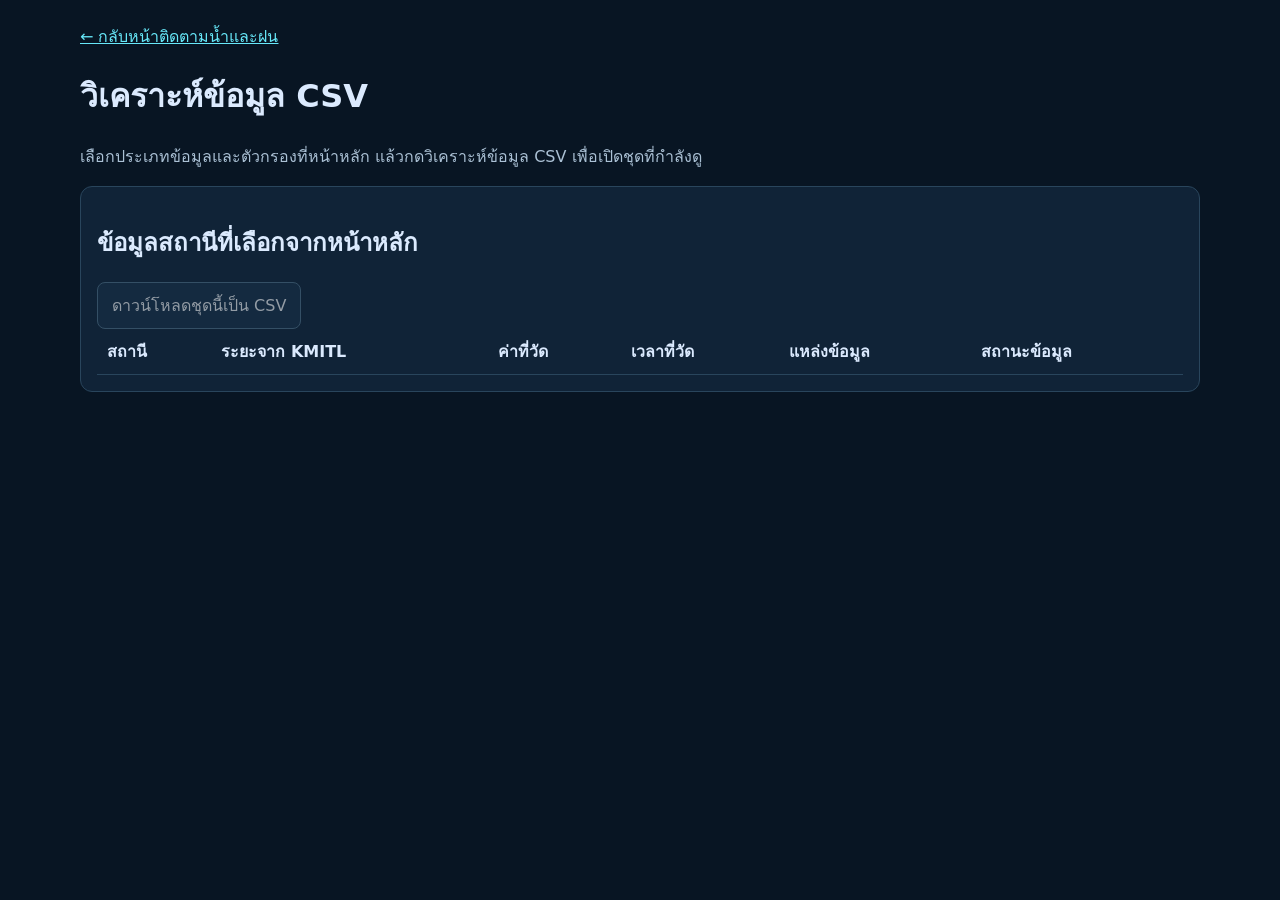
<file: web/csv.html>
<!doctype html>
<html lang="th"><head><meta charset="utf-8"><meta name="viewport" content="width=device-width,initial-scale=1">
<title>FloodLens | วิเคราะห์ข้อมูล CSV</title>
<style>
:root{color-scheme:dark;font-family:Tahoma,system-ui,sans-serif;color:#dbeafe;background:#081523}body{margin:0}main{max-width:1120px;margin:auto;padding:24px}a{color:#67e8f9}p{line-height:1.7;color:#abc1d5}section{background:#102337;border:1px solid #29455c;border-radius:12px;padding:16px}button{font:inherit;padding:10px 14px;border:1px solid #52748b;border-radius:8px;background:#183149;color:white;cursor:pointer}button:disabled{opacity:.55;cursor:default}.scroll{overflow:auto}table{border-collapse:collapse;width:100%}th,td{text-align:left;padding:10px;border-bottom:1px solid #29455c}
</style></head>
<body><main>
<a href="/">← กลับหน้าติดตามน้ำและฝน</a>
<h1>วิเคราะห์ข้อมูล CSV</h1>
<p id="selection" role="status"></p>
<section aria-labelledby="heading">
<h2 id="heading">ข้อมูลสถานีที่เลือกจากหน้าหลัก</h2>
<p id="status"></p><p id="summary"></p>
<button id="export" disabled>ดาวน์โหลดชุดนี้เป็น CSV</button>
<div class="scroll"><table><thead><tr><th>สถานี</th><th>ระยะจาก KMITL</th><th id="valueHeading">ค่าที่วัด</th><th>เวลาที่วัด</th><th>แหล่งข้อมูล</th><th>สถานะข้อมูล</th></tr></thead><tbody id="records"></tbody></table></div>
</section></main>
<script>
'use strict';
const el = id => document.getElementById(id);
const formatTime = value => value ? new Date(value).toLocaleString('th-TH', {timeZone:'Asia/Bangkok'}) : 'ไม่ทราบ';
let selection;
try {
  selection = JSON.parse(sessionStorage.getItem('floodlens.csv.selection'));
} catch {
  selection = null;
}
if (Array.isArray(selection?.rows)) {
  const {rows, label, unit, scope, search, fresh, status, capturedAt} = selection;
  const area = scope === 'local' ? 'รอบ KMITL 10 กม.' : 'พื้นที่รอบกรุงเทพฯ 150 กม.';
  el('selection').textContent = [label, area, search ? 'ค้นหา: '+search : '', fresh ? 'ซ่อนข้อมูลเก่า' : 'รวมข้อมูลเก่า'].filter(Boolean).join(' · ');
  el('status').textContent = 'ชุดข้อมูลจากหน้าหลัก ณ '+formatTime(capturedAt)+' · '+status;
  el('valueHeading').textContent = label+' ('+unit+')';
  const values = rows.map(row => row.value).filter(Number.isFinite);
  const average = values.length ? (values.reduce((sum, value) => sum+value, 0)/values.length).toFixed(2) : null;
  el('summary').textContent = rows.length ? rows.length+' รายการ'+(average === null ? '' : ' · ค่าเฉลี่ยของค่าที่แสดง '+average+' '+unit) : 'ไม่มีข้อมูลสถานีในชุดที่เลือก';
  for (const row of rows) {
    const tr = el('records').insertRow();
    for (const value of [row.name || row.station_id, row.distance_km+' กม.', Number.isFinite(row.value) ? row.value.toFixed(2) : null, formatTime(row.timestamp), row.source, row.stale ? 'ข้อมูลเก่า / ไม่ทราบเวลา' : 'ข้อมูลล่าสุด']) {
      tr.insertCell().textContent = value ?? 'ไม่ทราบ';
    }
  }
  el('export').disabled = !rows.length;
  el('export').onclick = () => {
    const fields = ['timestamp','station_id','name','distance_km','value','unit','source','stale'];
    const quote = value => {
      const safe = typeof value === 'string' ? value.replace(/^(?:[\t\r\n]|\s*[=+@-])/, "'$&") : value;
      return '"'+String(safe ?? '').replaceAll('"','""')+'"';
    };
    const lines = rows.map(row => fields.map(field => quote(field === 'unit' ? unit : row[field])).join(','));
    const blob = new Blob(['\ufeff'+[fields.join(','), ...lines].join('\r\n')], {type:'text/csv;charset=utf-8'});
    const url = URL.createObjectURL(blob);
    const link = document.createElement('a');
    link.href = url;
    link.download = 'floodlens-selected-stations.csv';
    link.click();
    setTimeout(() => URL.revokeObjectURL(url), 1000);
  };
} else {
  el('selection').textContent = 'เลือกประเภทข้อมูลและตัวกรองที่หน้าหลัก แล้วกดวิเคราะห์ข้อมูล CSV เพื่อเปิดชุดที่กำลังดู';
}
</script></body></html>
</file>
